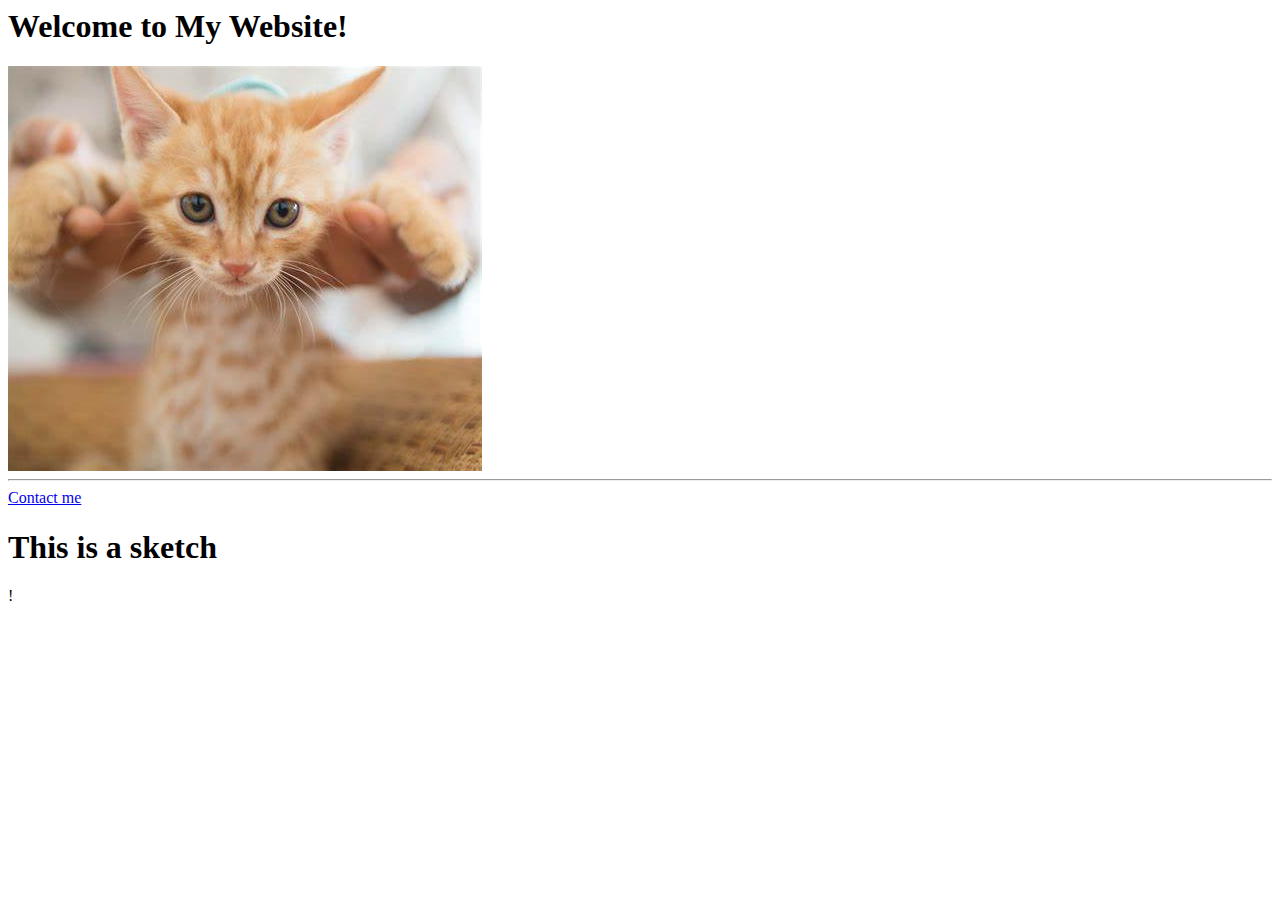
<file: index.html>
<h1>Welcome to My Website!</h1>
<!-- Add an image of yourself that links to the about page -->
<a href = "./public/about.html"><img src = "./assets/images/cat.png" alt ="cat"></a>
<hr />
<!-- Add a link to your contact me page here -->
<a href = "./public/contact.html">Contact me</a>

<DOCTYPE! html>
<html lang="en">
    <head>
        <meta charset="UTF-8">
        <title>Homescreen</title>

    </head>
    <body>
        <h1>This is a sketch</h1>
    </body>
</html>    

</DOCTYPE>

!
</file>
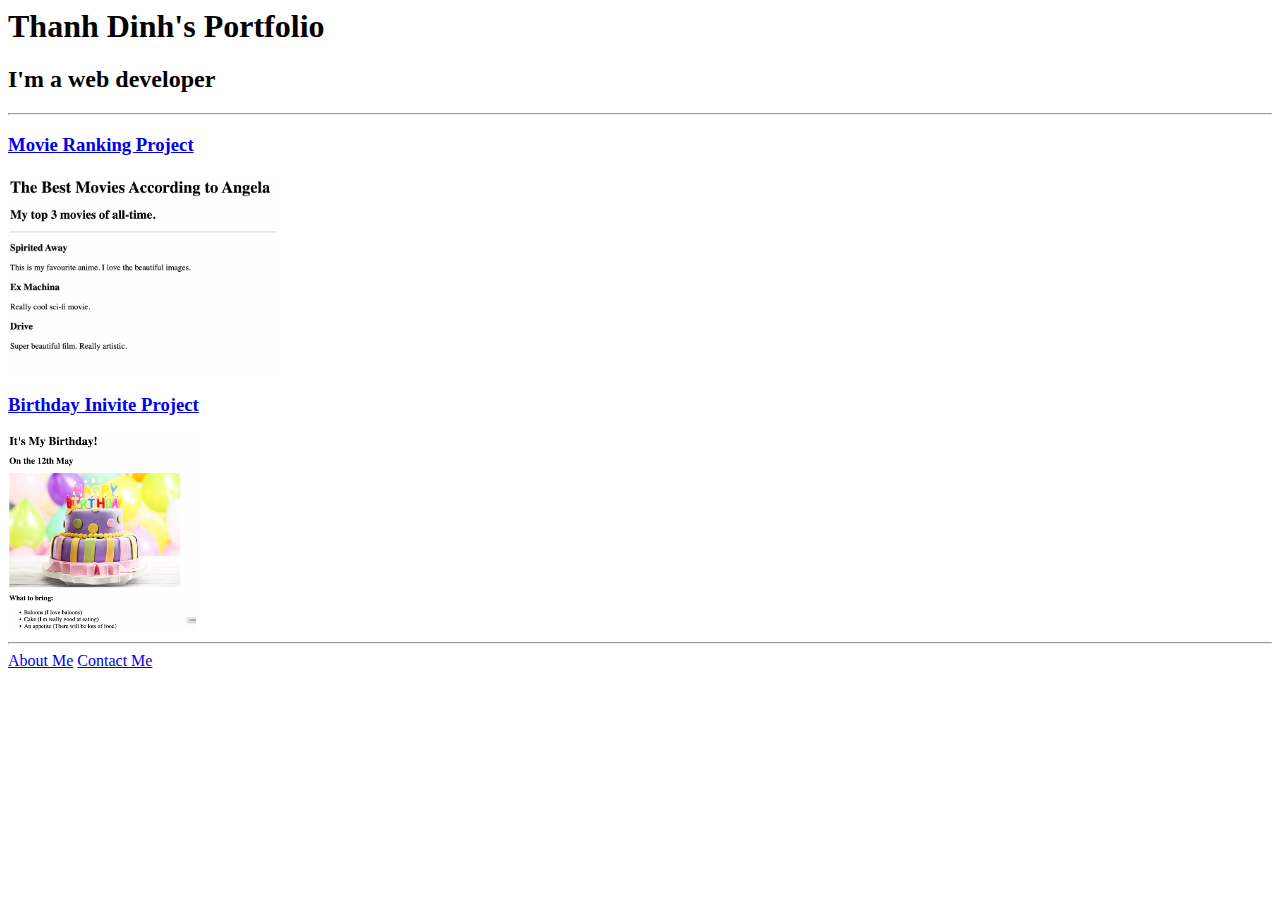
<file: 4.3 HTML Porfolio Project/index.html>
<!-- TODO 1: Create the HTML Boilerplate -->

<!-- TODO 2: Add Your previous projects' HTML into the public folder -->

<!-- TODO 3: Take screenshots of your project previews and add the images to the images folder -->

<!-- TODO 4: Add titles/subtitles etc. -->

<!-- TODO 5: Add a link to the project pages -->

<!-- TODO 6: Add images to show the project previews
HINT for TODO 6: You can use the height attribute set to 200 to make the image smaller:
https://developer.mozilla.org/en-US/docs/Web/HTML/Element/img#attr-height -->

<!-- TODO 7: Add the Contact Me and About Me page links -->


<DOCTYPE! >
    <html lang = "en">
        <head>
            <meta charset="UTF-8">
            <title>THis is my portfolio</title>
        </head>

        <body>
            <h1>Thanh Dinh's Portfolio</h1>
            <h2>I'm a web developer</h2>
            <hr />
            
            <h3><a href="./public/movie-ranking.html">Movie Ranking Project</a></h3>
            <img src="./assets/images/movie-ranking.png" height="200" alt="movie-ranking" />

            <h3><a href="./public/birthday-invite.html">Birthday Inivite Project</a></h3>
            <img src="./assets/images/birthday-invite.png" height="200" alt="Birthay invite project" />

            <hr/>

            <a href="./public/about.html">About Me</a> 
            <a href="./public/contact.html">Contact Me</a>

        </body>

    </html>
</DOCTYPE>
</file>
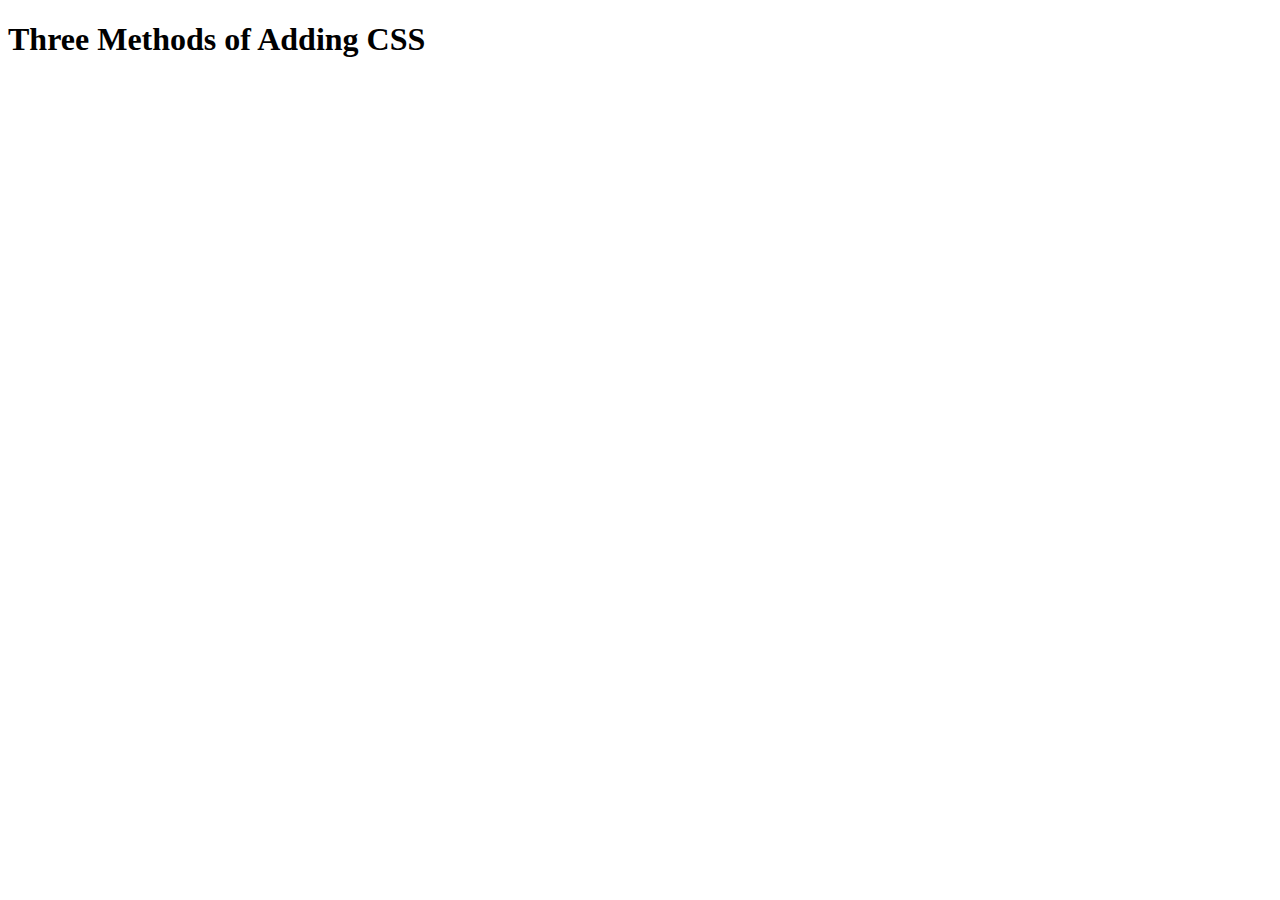
<file: 5.1. Adding CSS/index.html>
<!DOCTYPE html>
<html lang="en">

<head>
  <meta charset="UTF-8">
  <title>Adding CSS</title>
</head>

<body>
  <h1>Three Methods of Adding CSS</h1>
  <!-- Create 3 Links to The 3 Webpages: inline, internal and external -->
</body>

</html>
</file>
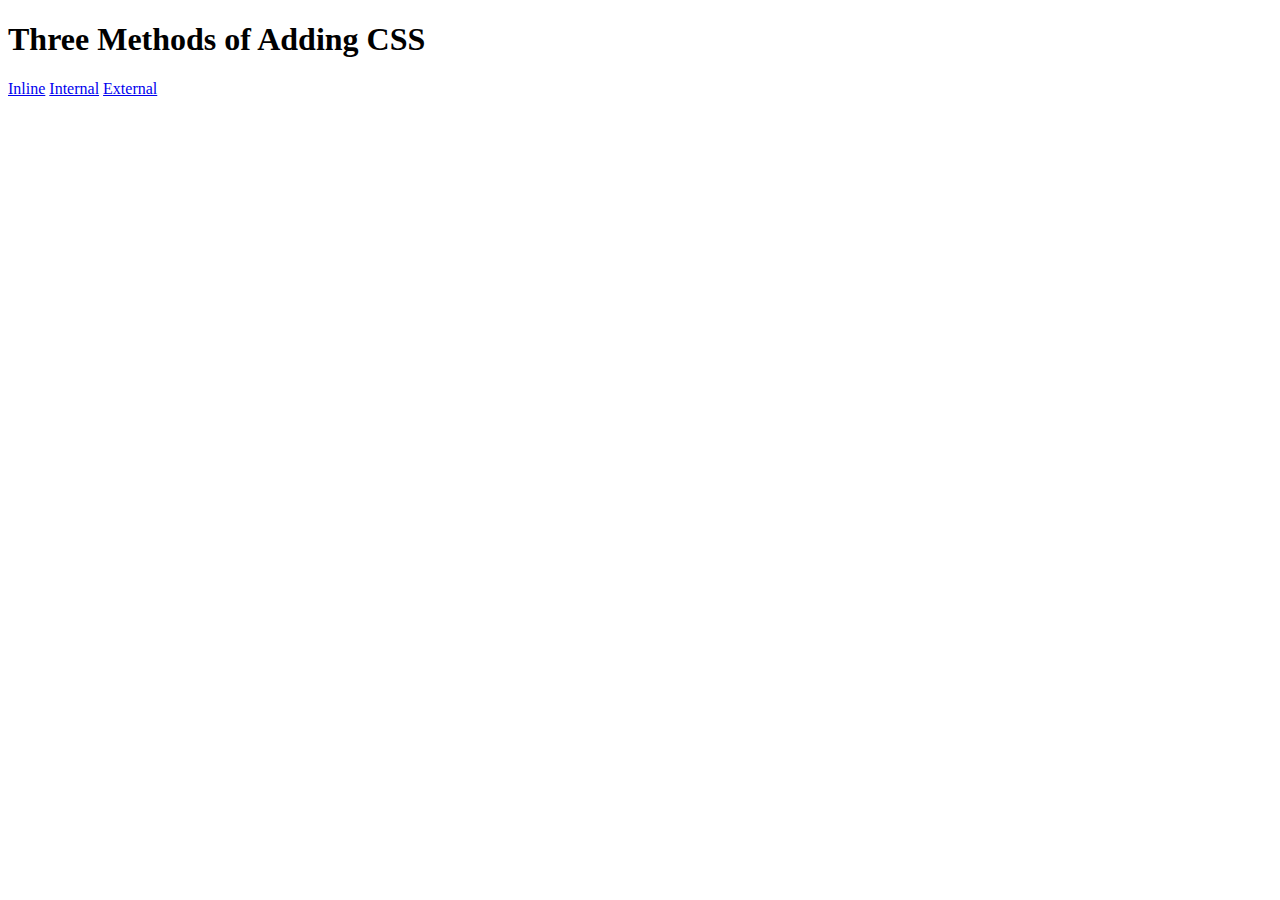
<file: 5.0 Introduction to CSS/5.1. Adding CSS/index.html>
<!DOCTYPE html>
<html lang="en">

<head>
  <meta charset="UTF-8">
  <title>Adding CSS</title>
</head>

<body>
  <h1>Three Methods of Adding CSS</h1>
  <!-- Create 3 Links to The 3 Webpages: inline, internal and external -->

  <a href="./inline.html">Inline</a>
  <a href="./internal.html">Internal</a> 
  <a href="./external.html">External</a>

</body>

</html>
</file>
